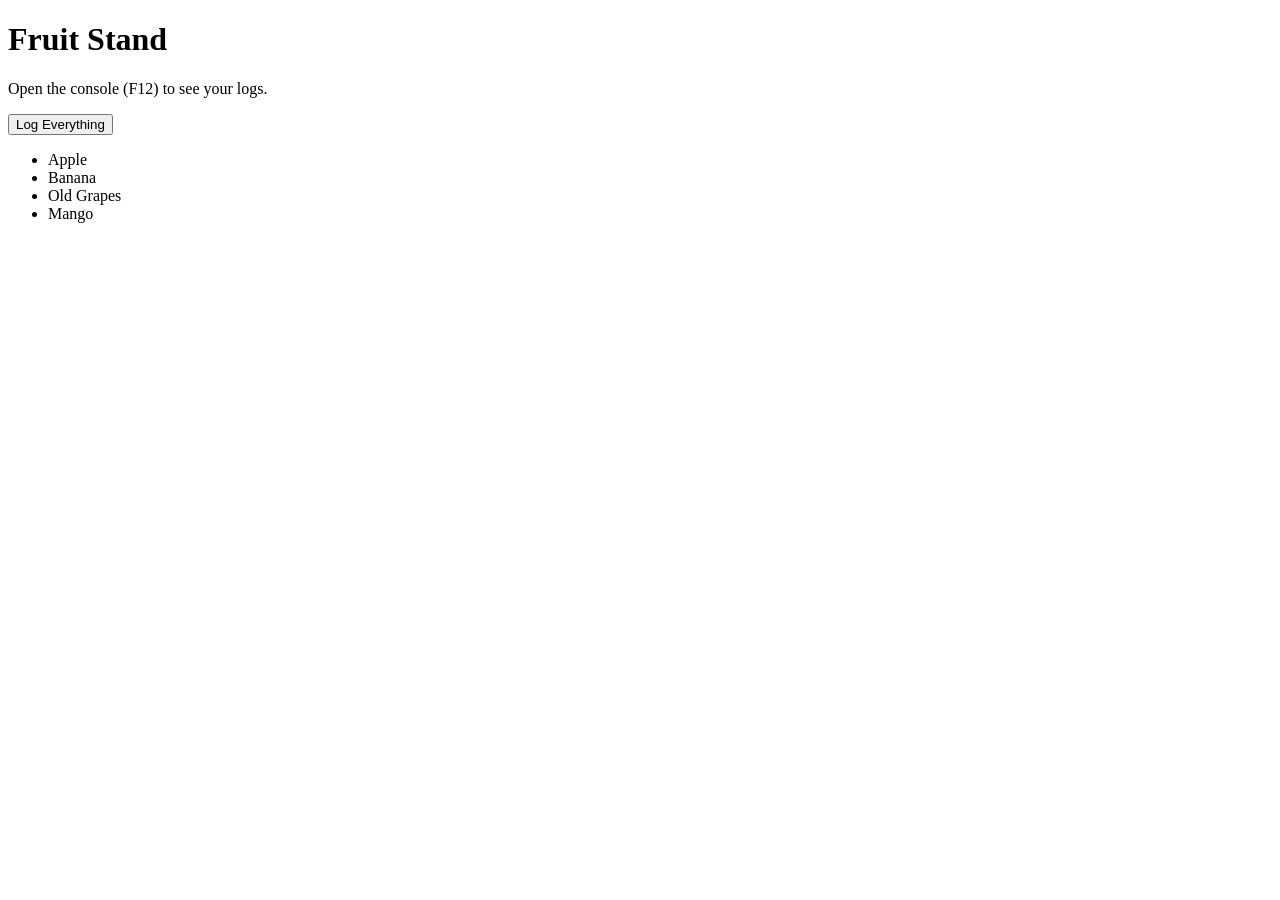
<file: 01-selectors/index.html>
<!DOCTYPE html>
<html lang="en">
<head>
  <meta charset="UTF-8">
  <title>DOM Selectors Warm-up</title>
</head>
<body>
  <h1 id="title">Fruit Stand</h1>
  <p class="intro">Open the console (F12) to see your logs.</p>

  <button id="log-btn">Log Everything</button>

  <ul id="fruit-list">
    <li class="fruit">Apple</li>
    <li class="fruit">Banana</li>
    <li class="fruit" data-fresh="false">Old Grapes</li>
    <li class="fruit">Mango</li>
  </ul>

  <script src="script.js"></script>
</body>
</html>
</file>
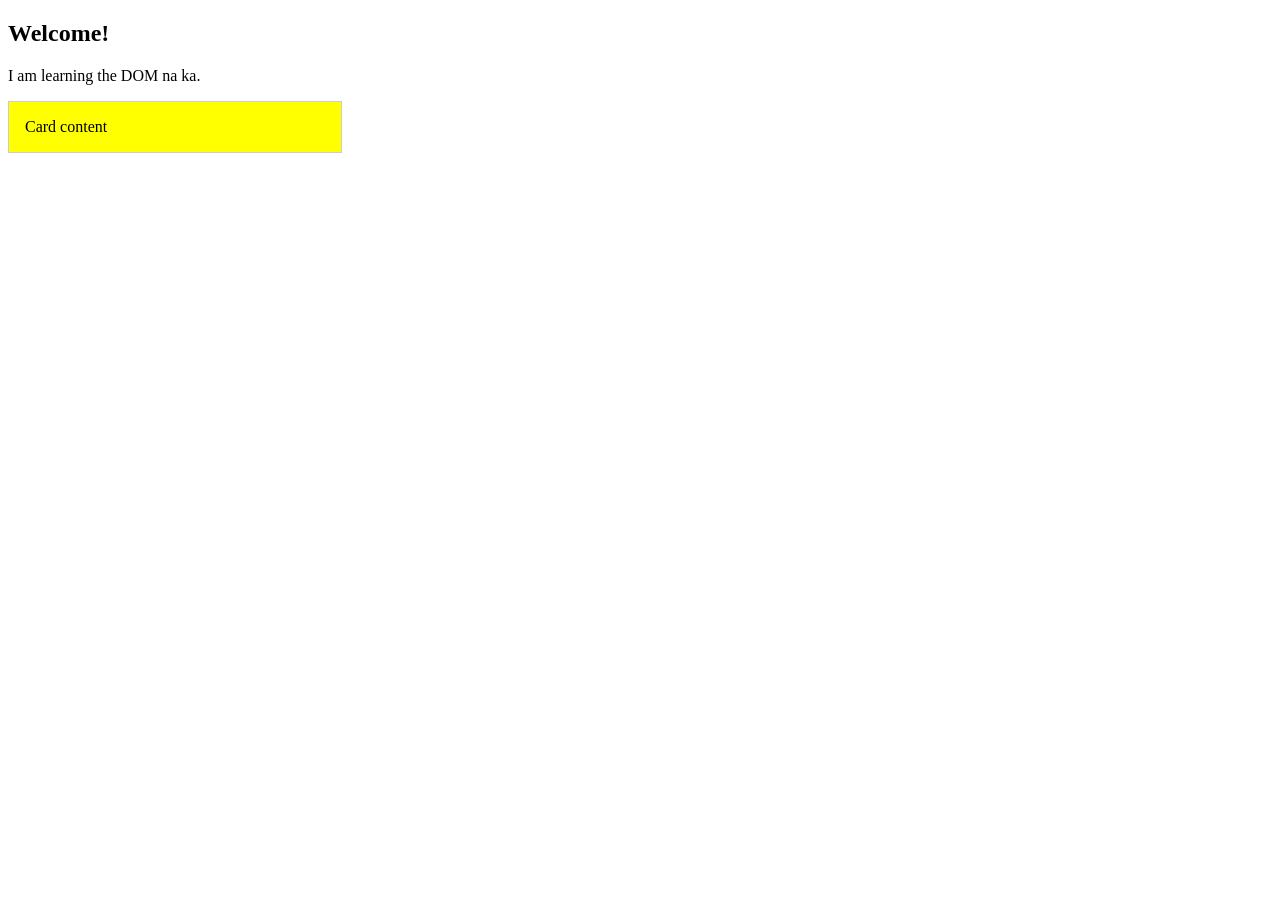
<file: 02-content-and-classes/index.html>
<!DOCTYPE html>
<html lang="en">
<head>
  <meta charset="UTF-8">
  <title>Content, Attributes & Classes</title>
  <style>
    .card { border: 1px solid #ccc; padding: 1rem; max-width: 300px; }
    .highlight { background: yellow; }
  </style>
</head>
<body>
  <h2 id="heading">Old Heading</h2>
  <p id="bio">I am learning the DOM.</p>

  <div id="card" class="card" data-visits="0">Card content</div>

  <script src="script.js"></script>
</body>
</html>
</file>
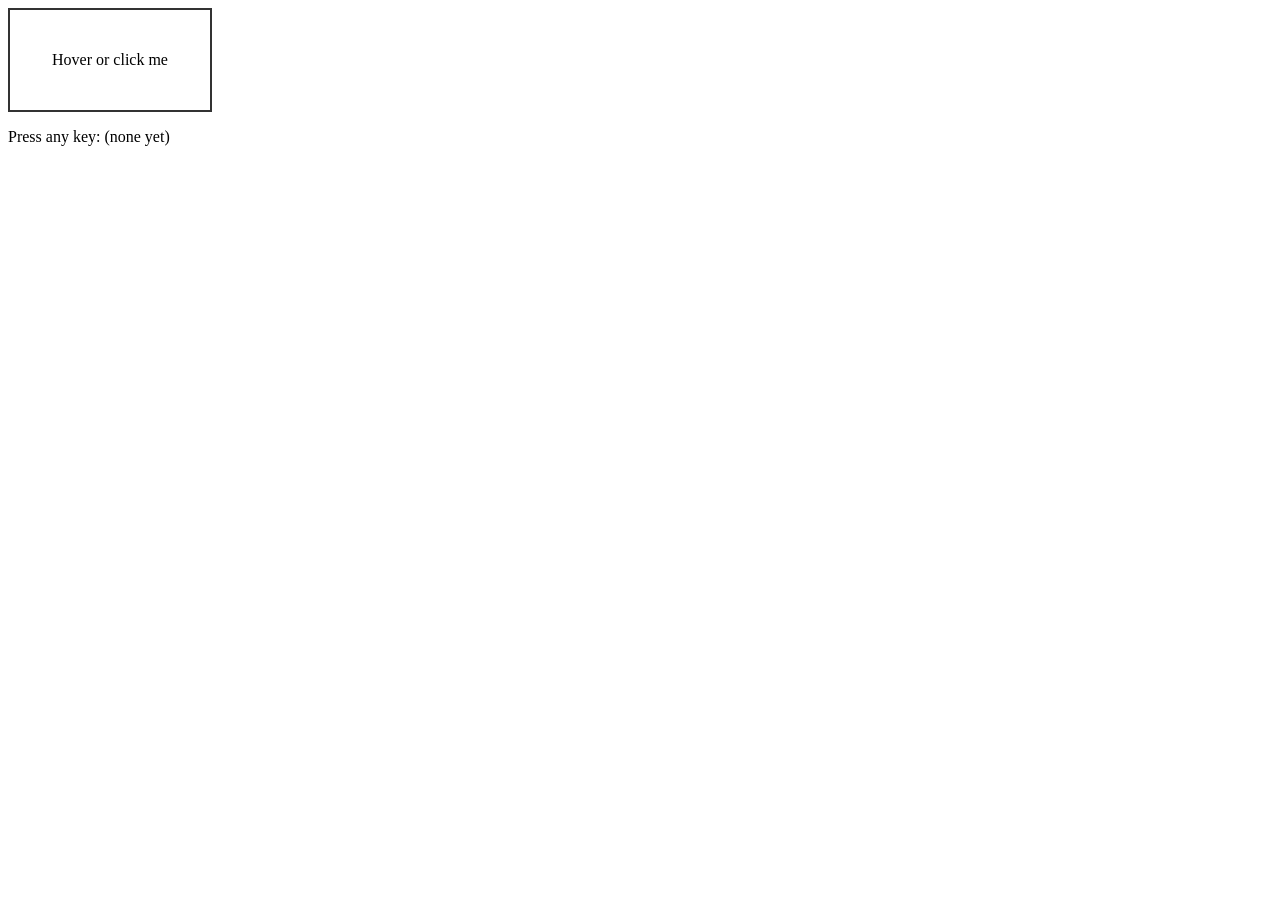
<file: 03-events-basics/index.html>
<!DOCTYPE html>
<html lang="en">
<head>
  <meta charset="UTF-8">
  <title>Events Basics</title>
  <style>
    .box {
      width: 200px;
      height: 100px;
      display: flex;
      align-items: center;
      justify-content: center;
      border: 2px solid #333;
      cursor: pointer;
    }
    .box.hover { background: #cde; }
  </style>
</head>
<body>
  <div id="box" class="box">Hover or click me</div>
  <p id="log"></p>
  <p>Press any key: <span id="key-display">(none yet)</span></p>

  <script src="script.js"></script>
</body>
</html>
</file>
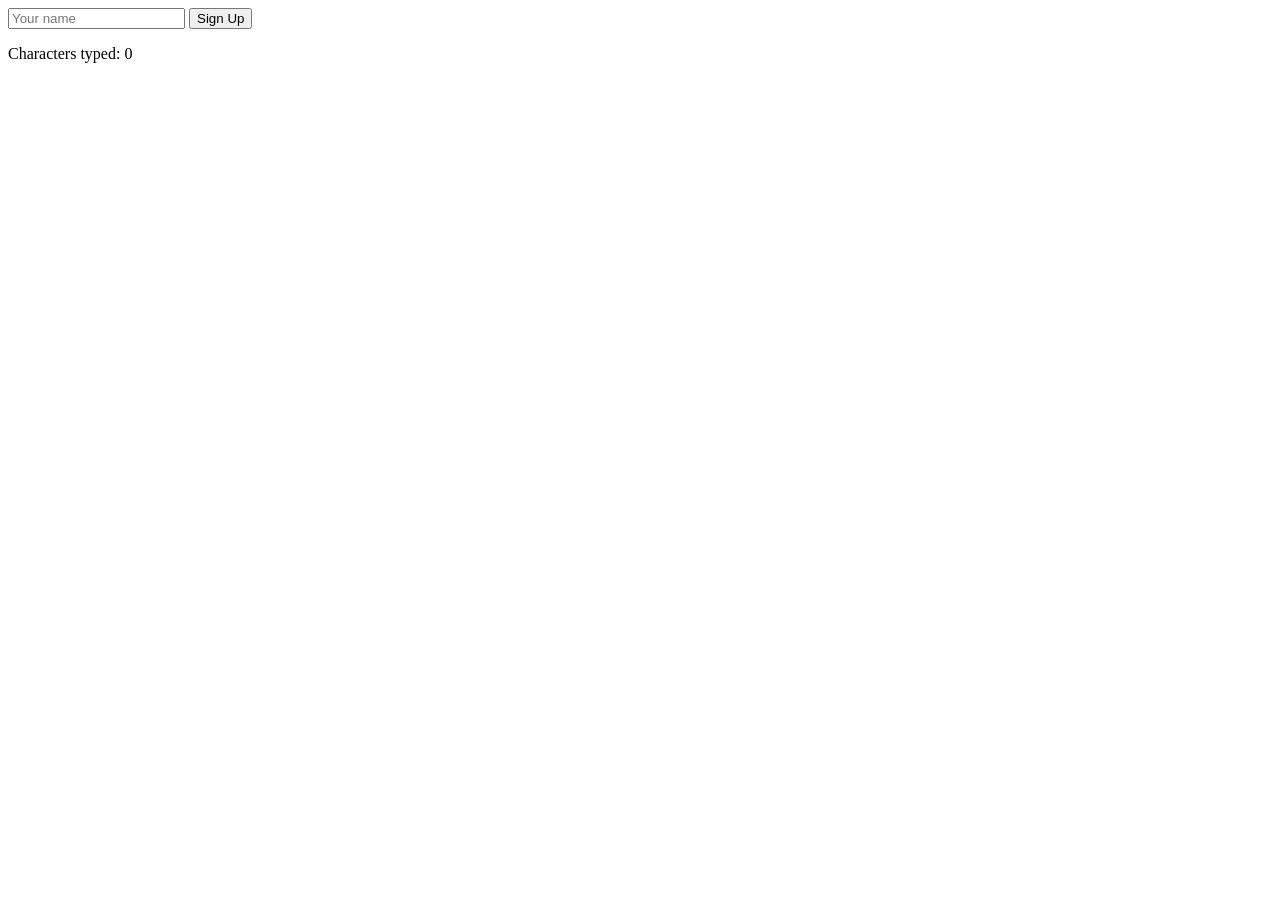
<file: 04-form-events/index.html>
<!DOCTYPE html>
<html lang="en">
<head>
  <meta charset="UTF-8">
  <title>Form Events</title>
</head>
<body>
  <form id="signup-form">
    <input type="text" id="name-input" placeholder="Your name" autocomplete="off">
    <button type="submit">Sign Up</button>
  </form>

  <p>Characters typed: <span id="char-count">0</span></p>
  <p id="feedback"></p>

  <script src="script.js"></script>
</body>
</html>
</file>
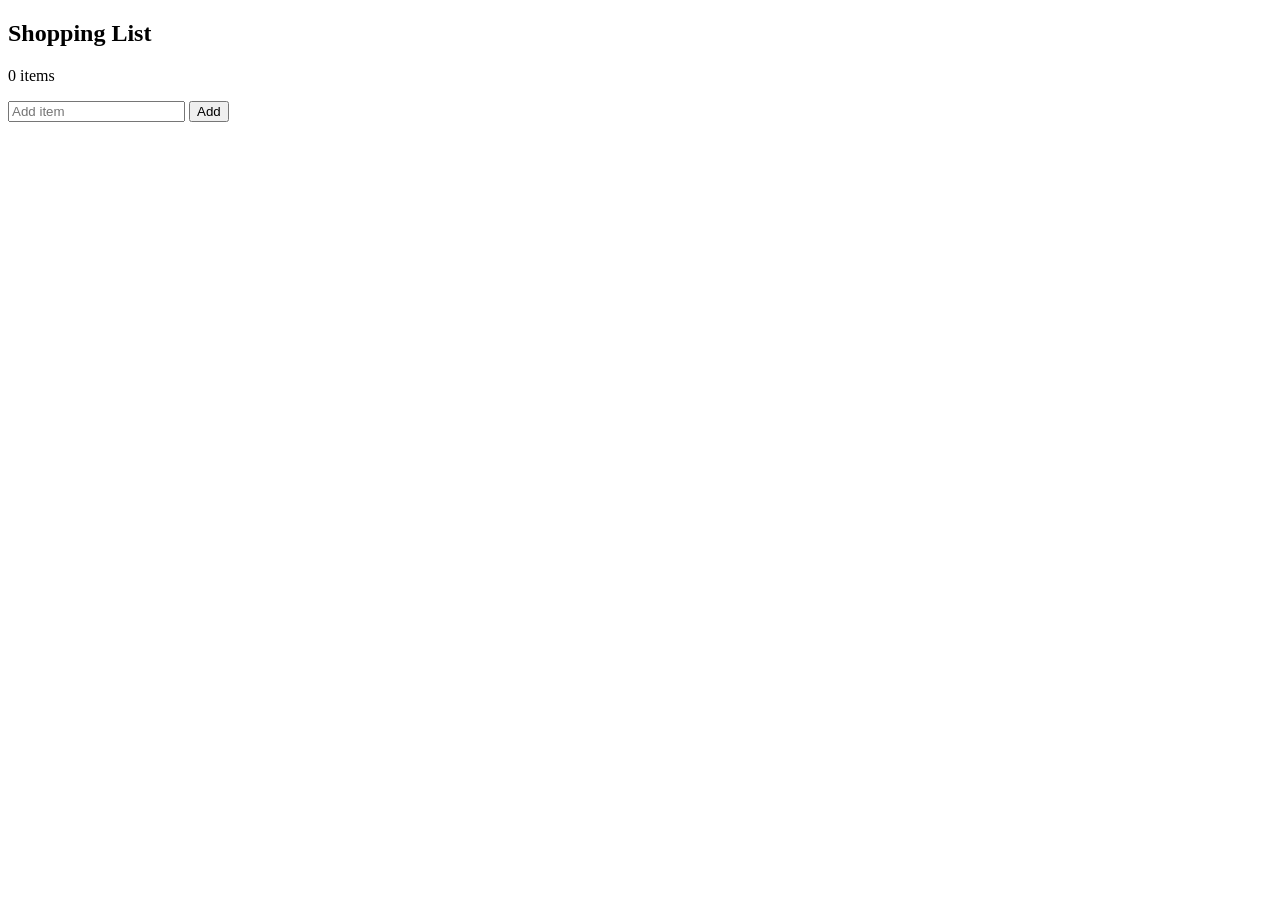
<file: 05-create-and-remove/index.html>
<!DOCTYPE html>
<html lang="en">
<head>
  <meta charset="UTF-8">
  <title>Creating & Removing Elements</title>
</head>
<body>
  <h2>Shopping List</h2>
  <p><span id="item-count">0</span> items</p>

  <input type="text" id="item-input" placeholder="Add item" autocomplete="off">
  <button id="add-item-btn">Add</button>

  <ul id="items"></ul>

  <script src="script.js"></script>
</body>
</html>
</file>
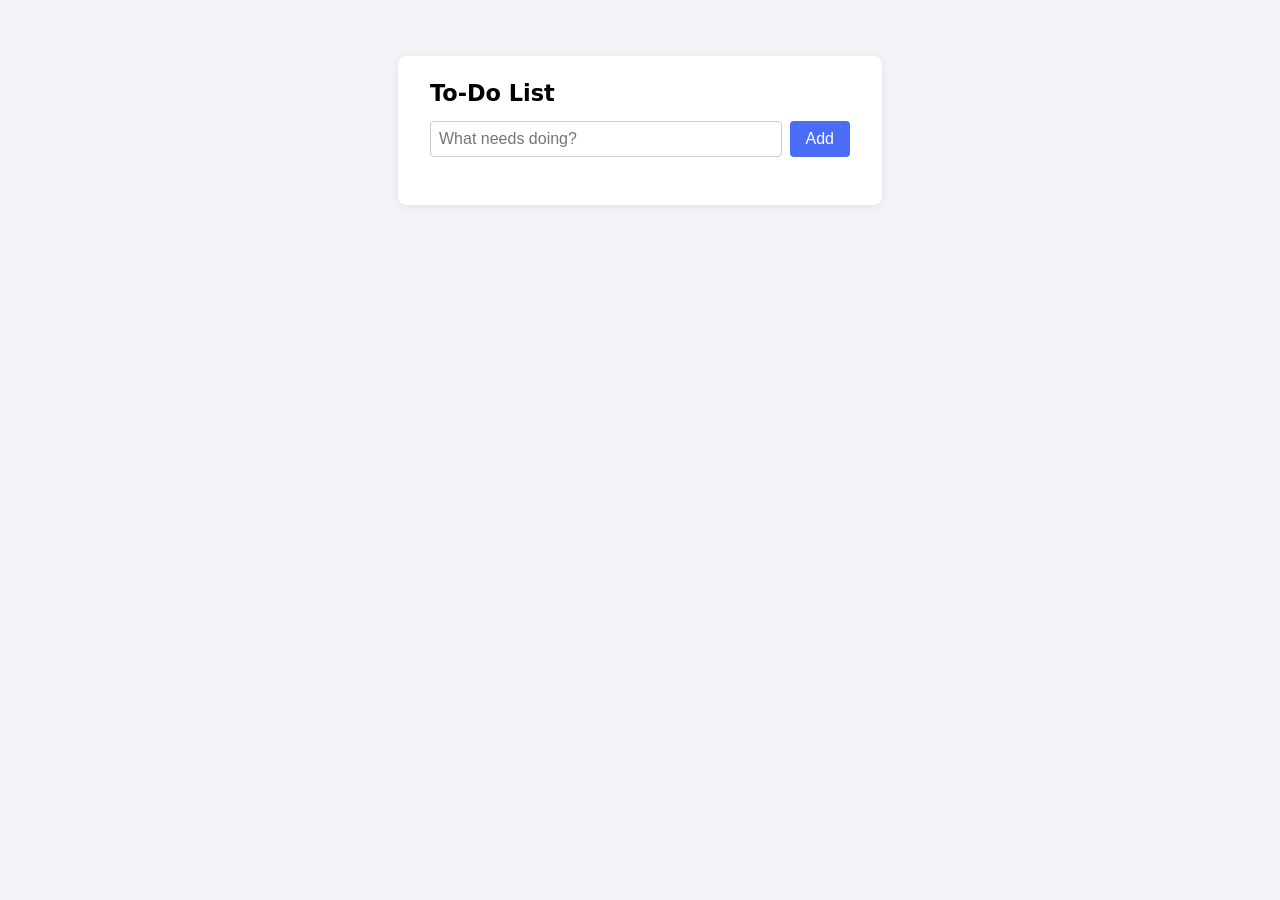
<file: 06-todo-list/index.html>
<!DOCTYPE html>
<html lang="en">
<head>
  <meta charset="UTF-8">
  <title>To-Do List — DOM Exercise</title>
  <link rel="stylesheet" href="style.css">
</head>
<body>
  <main class="app">
    <h1>To-Do List</h1>
    <form id="todo-form">
      <input type="text" id="todo-input" placeholder="What needs doing?" autocomplete="off">
      <button type="submit" id="add-btn">Add</button>
    </form>
    <ul id="todo-list"></ul>
  </main>

  <script src="script.js"></script>
</body>
</html>
</file>
<file: 06-todo-list/style.css>
body {
  font-family: system-ui, sans-serif;
  background: #f4f4f8;
  display: flex;
  justify-content: center;
  padding: 3rem 1rem;
}

.app {
  background: #fff;
  border-radius: 8px;
  box-shadow: 0 2px 10px rgba(0, 0, 0, 0.08);
  padding: 1.5rem 2rem 2rem;
  width: 100%;
  max-width: 420px;
}

h1 {
  margin-top: 0;
  font-size: 1.4rem;
}

#todo-form {
  display: flex;
  gap: 0.5rem;
  margin-bottom: 1rem;
}

#todo-input {
  flex: 1;
  padding: 0.5rem;
  font-size: 1rem;
  border: 1px solid #ccc;
  border-radius: 4px;
}

#add-btn {
  padding: 0.5rem 1rem;
  font-size: 1rem;
  border: none;
  border-radius: 4px;
  background: #4a6cf7;
  color: #fff;
  cursor: pointer;
}

#add-btn:hover {
  background: #3a56d4;
}

#todo-list {
  list-style: none;
  padding: 0;
  margin: 0;
}

#todo-list li {
  display: flex;
  align-items: center;
  justify-content: space-between;
  padding: 0.5rem 0;
  border-bottom: 1px solid #eee;
}

#todo-list li .todo-text {
  cursor: pointer;
  flex: 1;
}

#todo-list li.completed .todo-text {
  text-decoration: line-through;
  color: #999;
}

.delete-btn {
  background: none;
  border: none;
  color: #d33;
  font-size: 1.1rem;
  cursor: pointer;
  line-height: 1;
  padding: 0 0.25rem;
}
</file>
